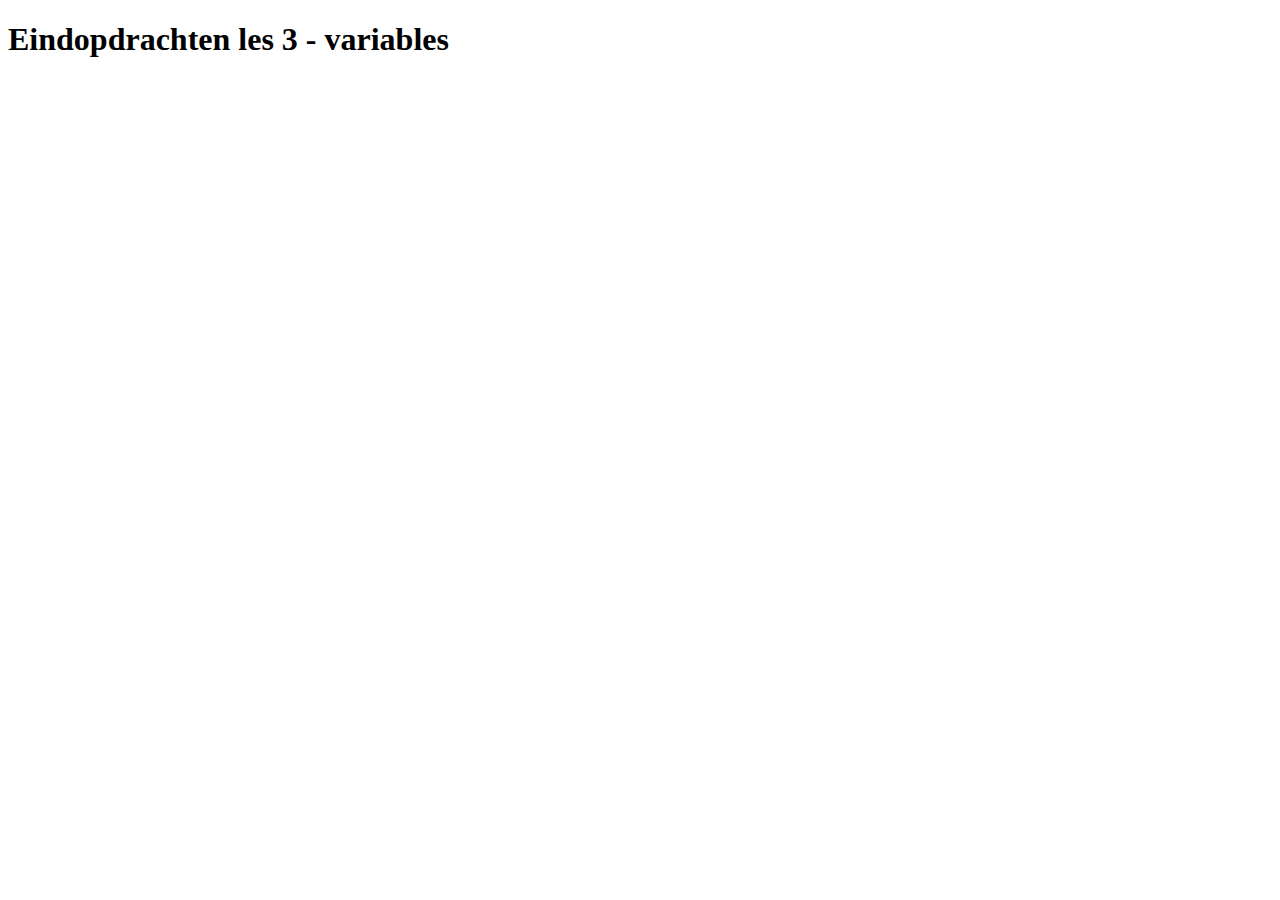
<file: index.html>
<!DOCTYPE html>
<html lang="en">
<head>
    <meta charset="UTF-8">
    <meta name="viewport" content="width=device-width, initial-scale=1.0">
    <meta http-equiv="X-UA-Compatible" content="ie=edge">
    <title>Oefening 3</title>
</head>
<body>
    <h1 id="heading">Eindopdrachten les 3 - variables</h1>

    <script src="./assets/app.js"></script>
</body>
</html>
</file>
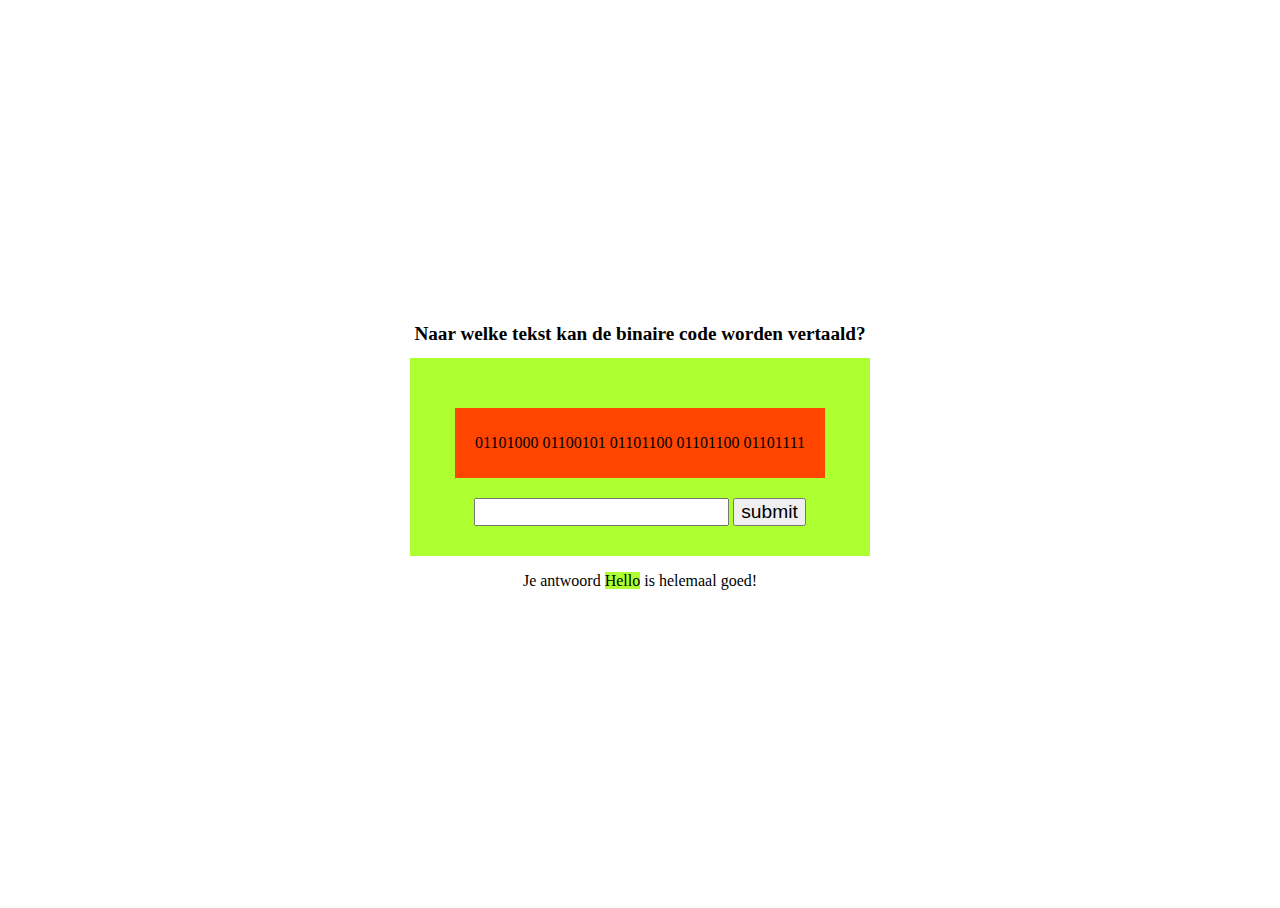
<file: oefentoets/index.html>
<!DOCTYPE html>
<html lang="en">

<head>
    <meta charset="UTF-8">
    <meta name="viewport" content="width=device-width, initial-scale=1.0">
    <meta http-equiv="X-UA-Compatible" content="ie=edge">
    <link rel="stylesheet" href="./assets/css/style.css">
    <title>Learn Binary</title>
</head>

<body id="body">
    <h1>Naar welke tekst kan de binaire code worden vertaald?</h1>
    <div id="container" class="container bg-green">
        <div class="question" id="question">
            <p id="questionText">01101000 01100101 01101100 01101100 01101111</p>
        </div>
        <form action="" id="answerForm">
            <input type="text" id="inputAnswer">
            <input type="submit" id="submit" value="submit">
        </form>
    </div>
    <div class="answer" id="answer">
        <p id="answerText">Je antwoord <span class="bg-green" id="test">Hello</span> is helemaal goed!</p>
    </div>
    <script src="./assets/js/app.js"></script>
</body>

</html>
</file>
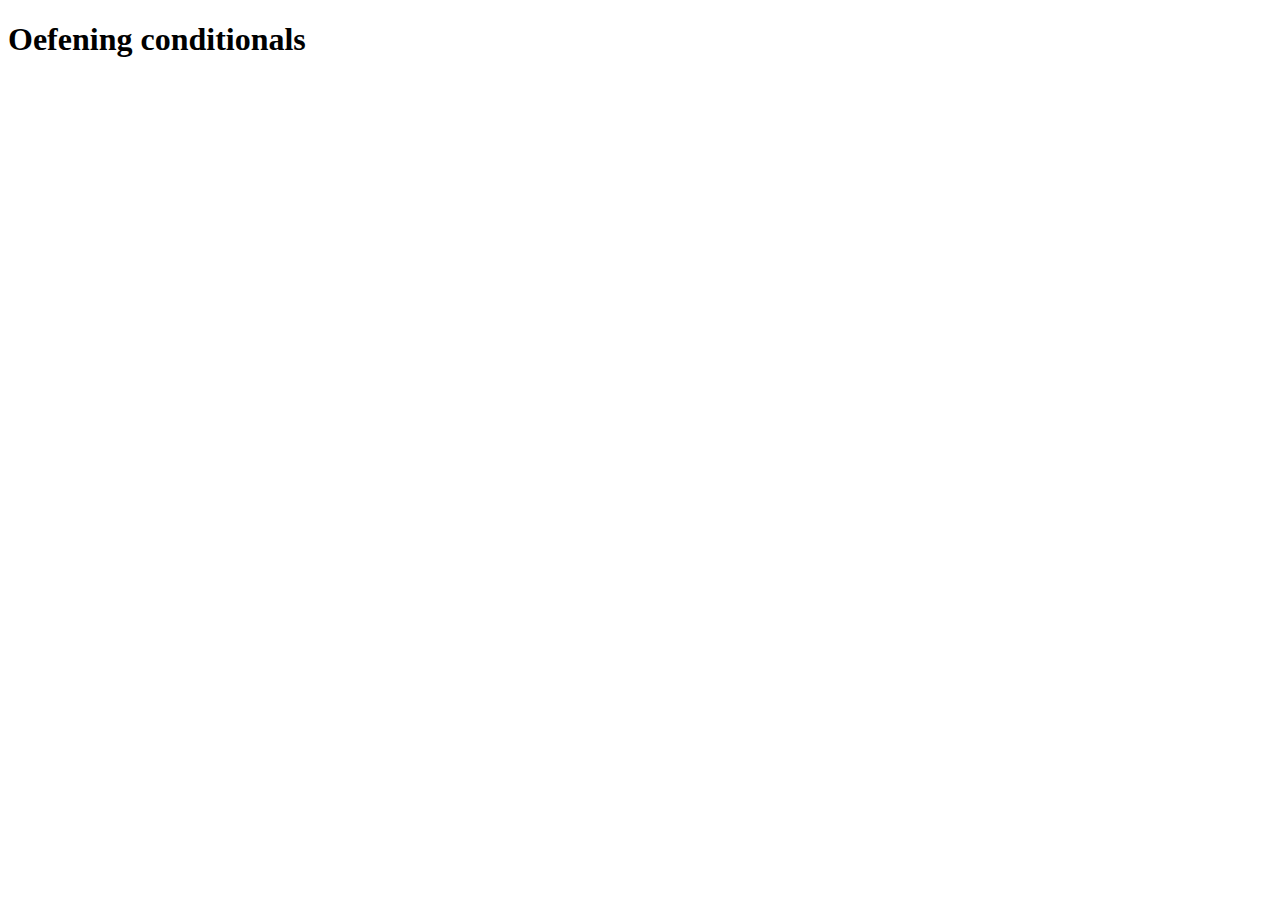
<file: conditionals.html>
<!DOCTYPE html>
<html lang="en">
<head>
    <meta charset="UTF-8">
    <meta name="viewport" content="width=device-width, initial-scale=1.0">
    <meta http-equiv="X-UA-Compatible" content="ie=edge">
    <title>Oefening conditionals</title>
</head>
<body>
    <h1 id="heading">Oefening conditionals</h1>

    <script src="./assets/huiswerkConditionals.js"></script>
</body>
</html>
</file>
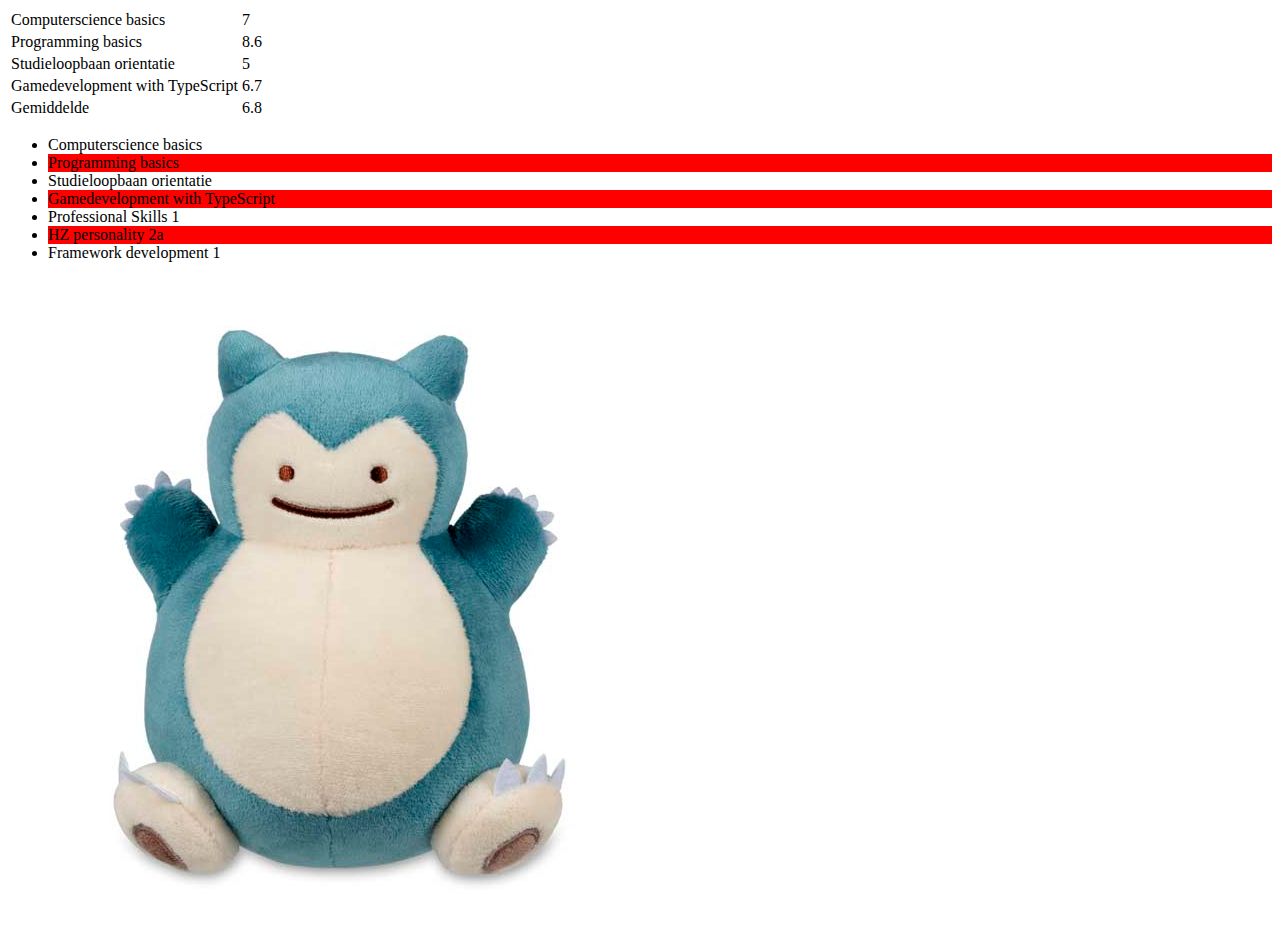
<file: dom.html>
<!DOCTYPE html>
<html lang="en">
<head>
    <meta charset="UTF-8">
    <meta name="viewport" content="width=device-width, initial-scale=1.0">
    <meta http-equiv="X-UA-Compatible" content="ie=edge">
    <title>Document</title>
    <link rel="stylesheet" href="./CSS/style.css">
</head>
<body id="body">
    <table id="table">
        <tr id="course1">
            <td>Computerscience basics</td>
            <td>7</td>
        </tr>
        <tr id="course2">
            <td>Programming basics</td>
            <td>8.6</td>
        </tr>
        <tr id="course3">
            <td>Studieloopbaan orientatie</td>
            <td>5</td>
        </tr>
        <tr id="course4">
            <td>Gamedevelopment with TypeScript</td>
            <td>6.7</td>
        </tr>
    </table> 

    <ul class="course">
        <li class="course1">Computerscience basics</li>
        <li class="course2">Programming basics</li>
        <li class="course3">Studieloopbaan orientatie</li>
        <li class="course4">Gamedevelopment with TypeScript</li>
        <li class="course5">Professional Skills 1</li>
        <li class="course6">HZ personality 2a</li>
        <li class="course7">Framework development 1</li>
    </ul>

    <script src="./assets/huiswerk/huiswerkDom.js"></script>
</body>
</html>
</file>
<file: oefentoets/assets/css/style.css>
html,
body {
    height: 100%;
    font-size: 1em;
}

body {
    display: flex;
    align-items: center;
    justify-content: center;
    flex-direction: column;
}

h1 {
    font-size: 1.2em;
}

form {
    margin-top: 20px;
}

input {
    font-size: 1.2em;
}

.container {
    width: 400px;
    background-color: azure;
    display: flex;
    align-items: center;
    justify-content: center;
    flex-direction: column;
    padding: 30px;
}

.question {
    margin-top: 20px;
    background-color: orangered;
    padding: 10px 20px;
}

.bg-green{
    background-color: greenyellow;
}

.bg-red{
    background-color: red;
}
</file>
<file: CSS/style.css>
.red {
    background-color: red;
}
</file>
